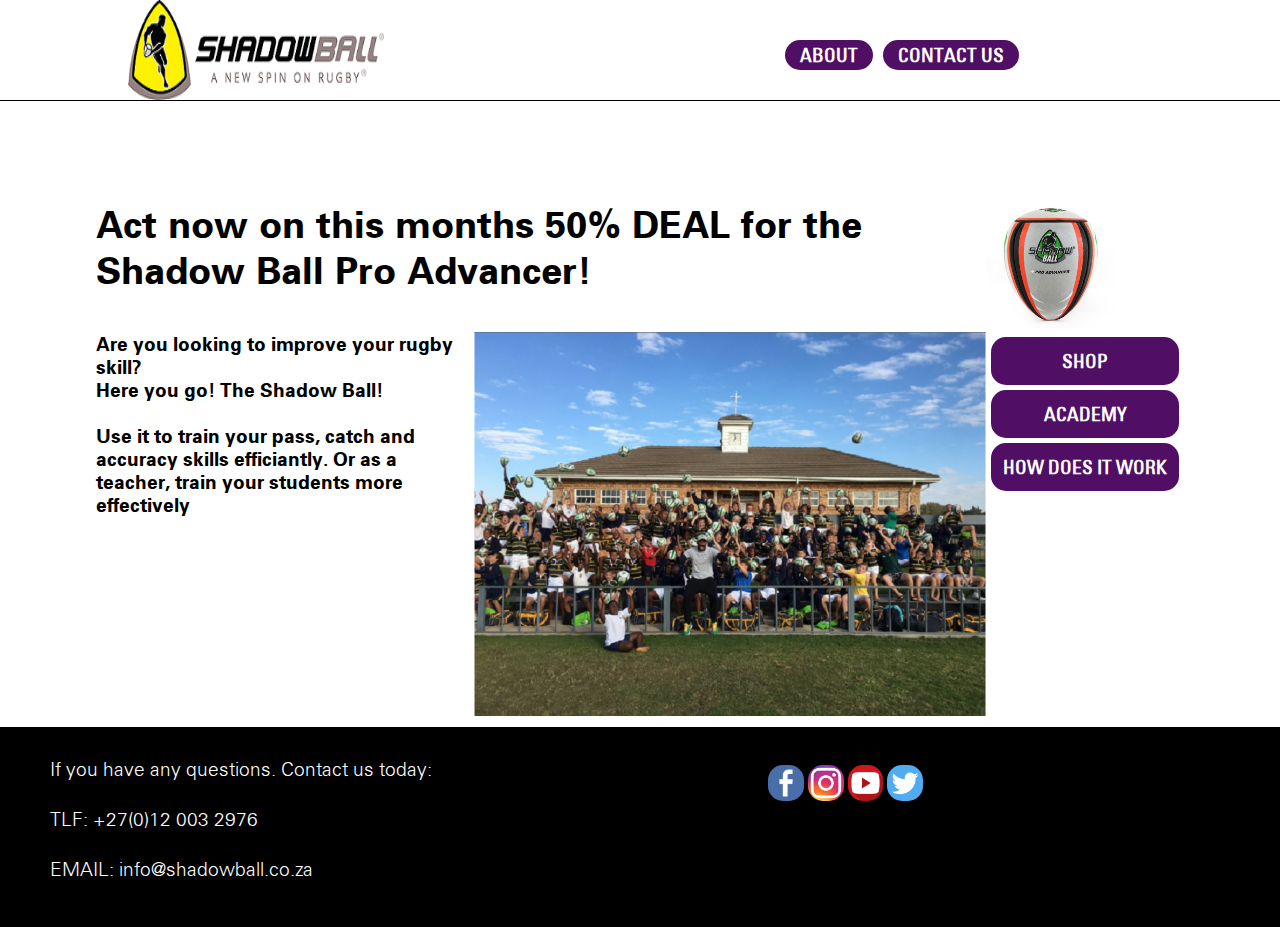
<file: index.html>
<!DOCTYPE html>

<html lang="en">
  <head>
    <meta charset="UTF-8" />
    <meta name="viewport" content="width=device-width, initial-scale=1.0" />
    <meta http-equiv="X-UA-Compatible" content="ie=edge" />
    <title>Shadowball</title>
    <link rel="stylesheet" href="./css/styles.css" type="text/css" />
  </head>
  <body>
    <div class="container">
      <div class="content-wrap">
        <header>
          <nav class="nav-bar">
              <div class="navleft">
                <img class="logoimg" src="./img/ShadowBallLogo.jpg" />
              </div>
            <div class="navright">
              <ul class="navlist">
                <li class="contactus"><p>CONTACT US</p></li>
                <li class="about"><p>ABOUT</p></li>
              </ul>
            </div>
          </nav>
        </header>

        <main class="grid-main">
          <div class="grid-disclaimer-img">
            <img
              class="disclaimer-img"
              src="./img/products/shadowballs/pro-advancer/01.jpg"
            />
          </div>
          <div class="grid-disclaimer-txt">
            <p class="disclaimer-text">
              Act now on this months 50% DEAL for the Shadow Ball Pro Advancer!
            </p>
          </div>
          <div class="grid-main-text">
            <p class="main-text">
              Are you looking to improve your rugby skill?<br />
              Here you go! The Shadow Ball!<br /><br />
              Use it to train your pass, catch and accuracy skills efficiantly.
              Or as a teacher, train your students more effectively
            </p>
          </div>
          <div class="grid-main-splash">
            <img class="splash-img" src="./img/homepage/Shadowballsplash.jpg" />
          </div>
          <div class="grid-menu">
            <ul>
              <li class="shop"><a class="shop" href="./shop.html">SHOP</a></li>
              <li class="academy">ACADEMY</li>
              <li class="doesitwork">HOW DOES IT WORK</li>
            </ul>
          </div>
        </main>
      </div>

      <footer class="footer">
        <div class="footertext">
          If you have any questions. Contact us today:
          <br />
          <br />
          <p>TLF: +27(0)12 003 2976</p>
          <br />
          <p>EMAIL: info@shadowball.co.za</p>
        </div>
        <div class="icon-imgs">
          <a href="http://www.facebook.com"
            ><img class="icons" src="./img/footer/facebookicon.jpg"
          /></a>
          <a href="http://www.instagram.com"
            ><img class="icons" src="./img/footer/istagramicon.jpg"
          /></a>
          <a href="http://www.youtube.com"
            ><img class="icons" src="./img/footer/youtubeicon.jpg"
          /></a>
          <a href="http://www.twitter.com"
            ><img class="icons" src="./img/footer/twittericon.jpg"
          /></a>
        </div>
      </footer>
    </div>
  </body>
</html>
</file>
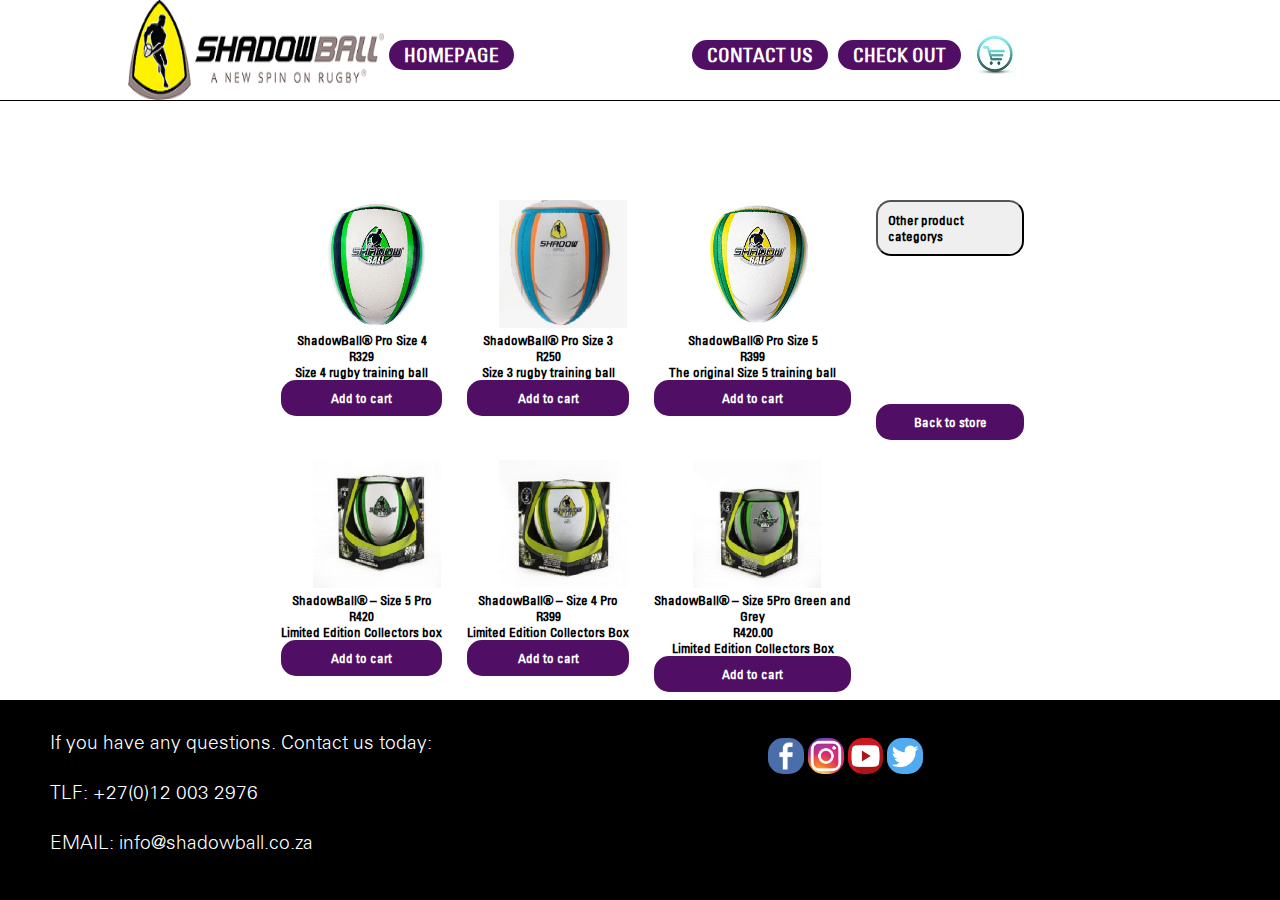
<file: productcategory.html>
<!DOCTYPE html>

<html lang="en">
  <head>
    <meta charset="UTF-8" />
    <meta name="viewport" content="width=device-width, initial-scale=1.0" />
    <meta http-equiv="X-UA-Compatible" content="ie=edge" />
    <title>Category</title>
    <link rel="stylesheet" href="./css/styles.css" type="text/css" />
  </head>

  <body>
    <div class="container">
      <div class="content-wrap">
        <header>
          <nav class="nav-bar">
            <div class="navleft">
              <img class="logoimg" src="./img/ShadowBallLogo.jpg" />
            </div>
            <div class="navright">
              <ul class="navlist">
                <li class="shoping-cart-img">
                  <img src="./img/shopingcart.jpg" />
                </li>
                <li class="shoping-cart">
                  <p>CHECK OUT</p>
                </li>
                <li class="contactus">
                  <p>CONTACT US</p>
                </li>
              </ul>
            </div>
            <div><a class="homebutton" href="./index.html">HOMEPAGE</a></div>
          </nav>
        </header>

        <main class="category-grid">
            <div class="category-dropdown-list">
                <div class="category-dropdown">
                    <button class="dropdown-button">Other product categorys</button>
                    <div class="dropdown-content">
                        <a class="dropdown-text" href="#">Rugbyballs</a>
                        <a class="dropdown-text" href="#">Booster Packs</a>
                        <a class="dropdown-text" href="#">Gear</a>
                    </div>
                </div>
                <a href="./shop.html">
                    <p class="back-to-store-txt">Back to store</p>
                </a>
            </div>
            <div class="shadowball-grid1">
                <img class="shadowball-img" src="./img/productscategory/shadowball-pro.jpg" />
                <p class="shadowball-text">
                    ShadowBall® Pro Size 4<br>
                    R329<br>
                    Size 4 rugby training ball
                </p>
                <p class="add-to-cart">Add to cart</p>
            </div>
            <div class="shadowball-grid2">
                <img class="shadowball-img" src="./img/productscategory/shadowball-pro-3.jpg" />
                <p class="shadowball-text">
                    ShadowBall® Pro Size 3<br>
                    R250<br>
                    Size 3 rugby training ball
                </p>
                <p class="add-to-cart">Add to cart</p>
            </div>
            <div class="shadowball-grid3">
                <img class="shadowball-img" src="./img/productscategory/shadowball-pro-s5-02.jpg" />
                <p class="shadowball-text">
                    ShadowBall® Pro Size 5<br>
                    R399<br>
                    The original Size 5 training ball
                </p>
                <p class="add-to-cart">Add to cart</p>
            </div>
            <div class="shadowball-grid4">
                <img class="shadowball-img" src="./img/productscategory/collectors-box-size4.jpg" />
                <p class="shadowball-text">
                    ShadowBall®  – Size 5 Pro<br>
                    R420<br>
                    Limited Edition Collectors box
                </p>
                <p class="add-to-cart">Add to cart</p>
            </div>
            <div class="shadowball-grid5">
                <img class="shadowball-img" src="./img/productscategory/collectors-box-size5.jpg" />
                <p class="shadowball-text">
                    ShadowBall®  – Size 4 Pro<br>
                    R399<br>
                    Limited Edition Collectors Box
                </p>
                <p class="add-to-cart">Add to cart</p>
            </div>
            <div class="shadowball-grid6">
                <img class="shadowball-img" src="./img/productscategory/collectors-box-size5-greenandgrey.jpg" />
                <p class="shadowball-text">
                    ShadowBall®  – Size 5Pro Green and Grey <br>
                    R420.00<br>
                    Limited Edition Collectors Box
                </p>
                <p class="add-to-cart">Add to cart</p>
            </div>
        </main>
      </div>

      <footer class="footer">
        <div class="footertext">
            If you have any questions. Contact us today:
            <br>
            <br>
            <p>TLF: +27(0)12 003 2976</p>
            <br>
            <p>EMAIL: info@shadowball.co.za</p>
        </div>
        <div class="icon-imgs">
            <a href="http://www.facebook.com"><img class="icons" src="./img/footer/facebookicon.jpg"></a>
            <a href="http://www.instagram.com"><img class="icons" src="./img/footer/istagramicon.jpg"></a>
            <a href="http://www.youtube.com"><img class="icons" src="./img/footer/youtubeicon.jpg"></a>
            <a href="http://www.twitter.com"><img class="icons" src="./img/footer/twittericon.jpg"></a>
        </div>
    </footer>

    </div>
  </body>
</html>
</file>
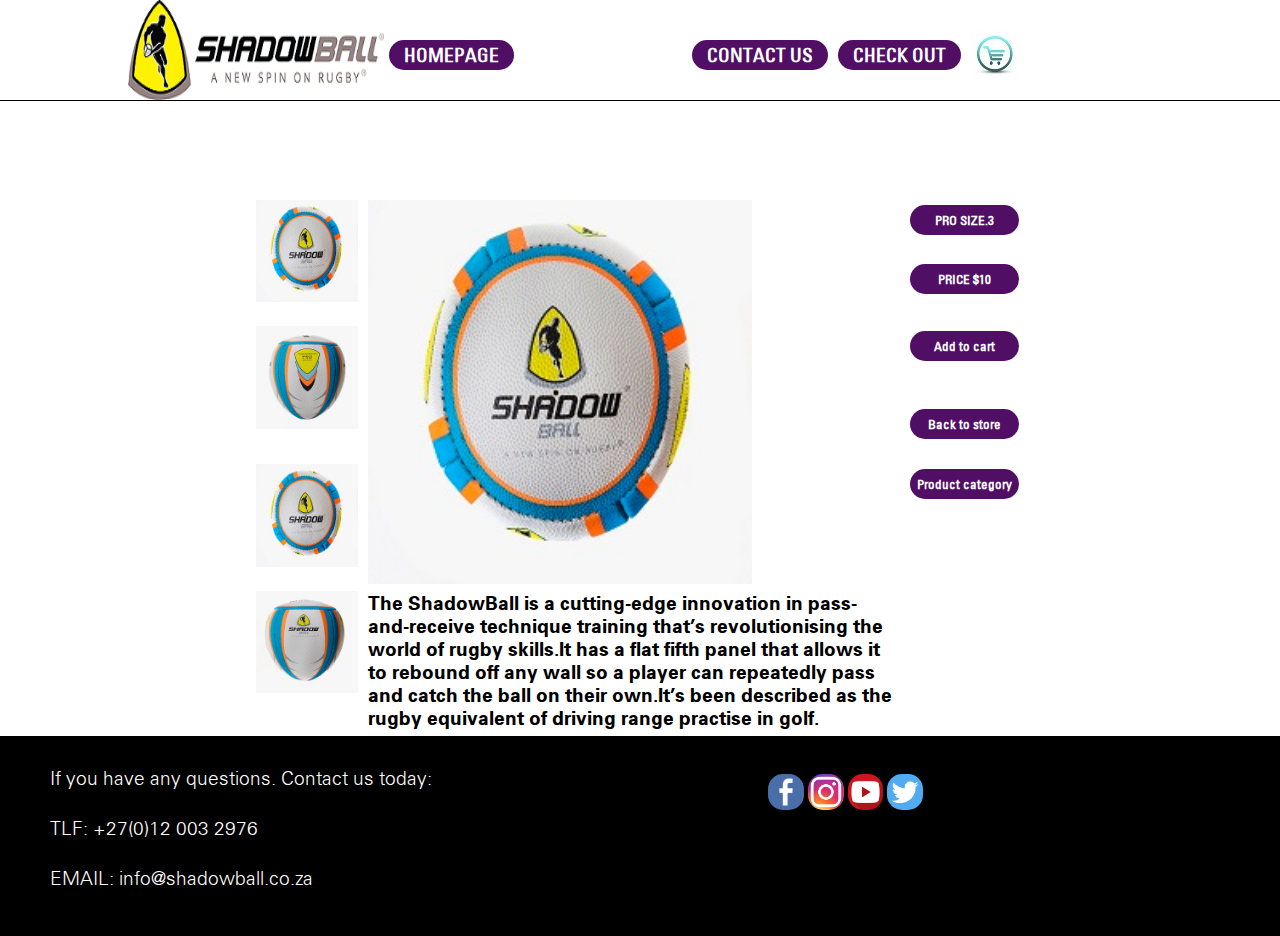
<file: ShadowBallprosize3.html>
<!DOCTYPE html>

<html lang="en">

    <head>
        <meta charset="UTF-8" />
        <meta name="viewport" content="width=device-width, initial-scale=1.0" />
        <meta http-equiv="X-UA-Compatible" content="ie=edge" />
        <title>Pro Size 3</title>
        <link rel="stylesheet" href="./css/styles.css" type="text/css" />
    </head>

<body>
    <div class="container">
        <div class="content-wrap">
            <header>
                <nav class="nav-bar">
                        <div class="navleft">
                            <img class="logoimg" src="./img/ShadowBallLogo.jpg">
                        </div>
                    <div class="navright">
                        <ul class="navlist">
                            <li class="shoping-cart-img">
                                <img src="./img/shopingcart.jpg">
                            </li>
                            <li class="shoping-cart">
                                <p>CHECK OUT</p>
                            </li>
                            <li class="contactus">
                                <p>CONTACT US</p>
                            </li>
                        </ul>
                    </div>
                    <div><a class="homebutton" href="./index.html">HOMEPAGE</a></div>
                </nav>
            </header>

            <main class="prosize-grid">
                <div class="prosize-grid-img1">
                    <img class="prosize-grid-img" src="./img/products/shadowballs/pro_size_3/01.jpeg">
                </div>
                <div class="prosize-grid-img2">
                    <img class="prosize-grid-img" src="./img/products/shadowballs/pro_size_3/02.jpeg">
                </div>
                <div class="prosize-grid-img3">
                    <img class="prosize-grid-img" src="./img/products/shadowballs/pro_size_3/03.jpeg">
                </div>
                <div class="prosize-grid-img4">
                    <img class="prosize-grid-img" src="./img/products/shadowballs/pro_size_3/04.jpeg">
                </div>
                <div class="prosize-grid-mainimg">
                    <img class="prosize-mainimg" src="./img/products/shadowballs/pro_size_3/01.jpeg">
                </div>
                <div class="prosize-grid-details">
                    <p class="prosize-details-txt">The ShadowBall is a cutting-edge innovation in pass-and-receive technique training that’s revolutionising the world of rugby skills.It has a flat fifth panel that allows it to rebound off any wall so a player can repeatedly pass and catch the ball on their own.It’s been described as the rugby equivalent of driving range practise in golf.</p>
                </div>
                <div class="prosize-grid-menu1">
                    <ul>
                        <li><p class="prosize-menu-txt">PRO SIZE.3</p></li>
                        <br>
                        <li><p class="prosize-menu-txt">PRICE   $10</p></li>
                    </ul>
                </div>
                <div class="prosize-grid-menu2">
                    <p class="prosize-menu-txt">Add to cart</p>
                    <br>
                    <br>
                    <a href="./shop.html"><p class="prosize-menu-txt">Back to store</p></a>
                </div>
                <div class="prosize-grid-menu3">
                    <a href="./productcategory.html"><p class="prosize-menu-txt">Product category</p></a>
                </div>
            </main>
        </div>

        <footer class="footer">
            <div class="footertext">
                If you have any questions. Contact us today:
                <br>
                <br>
                <p>TLF: +27(0)12 003 2976</p>
                <br>
                <p>EMAIL: info@shadowball.co.za</p>
            </div>
            <div class="icon-imgs">
                <a href="http://www.facebook.com"><img class="icons" src="./img/footer/facebookicon.jpg"></a>
                <a href="http://www.instagram.com"><img class="icons" src="./img/footer/istagramicon.jpg"></a>
                <a href="http://www.youtube.com"><img class="icons" src="./img/footer/youtubeicon.jpg"></a>
                <a href="http://www.twitter.com"><img class="icons" src="./img/footer/twittericon.jpg"></a>
            </div>
        </footer>

    <div>
</html>
</file>
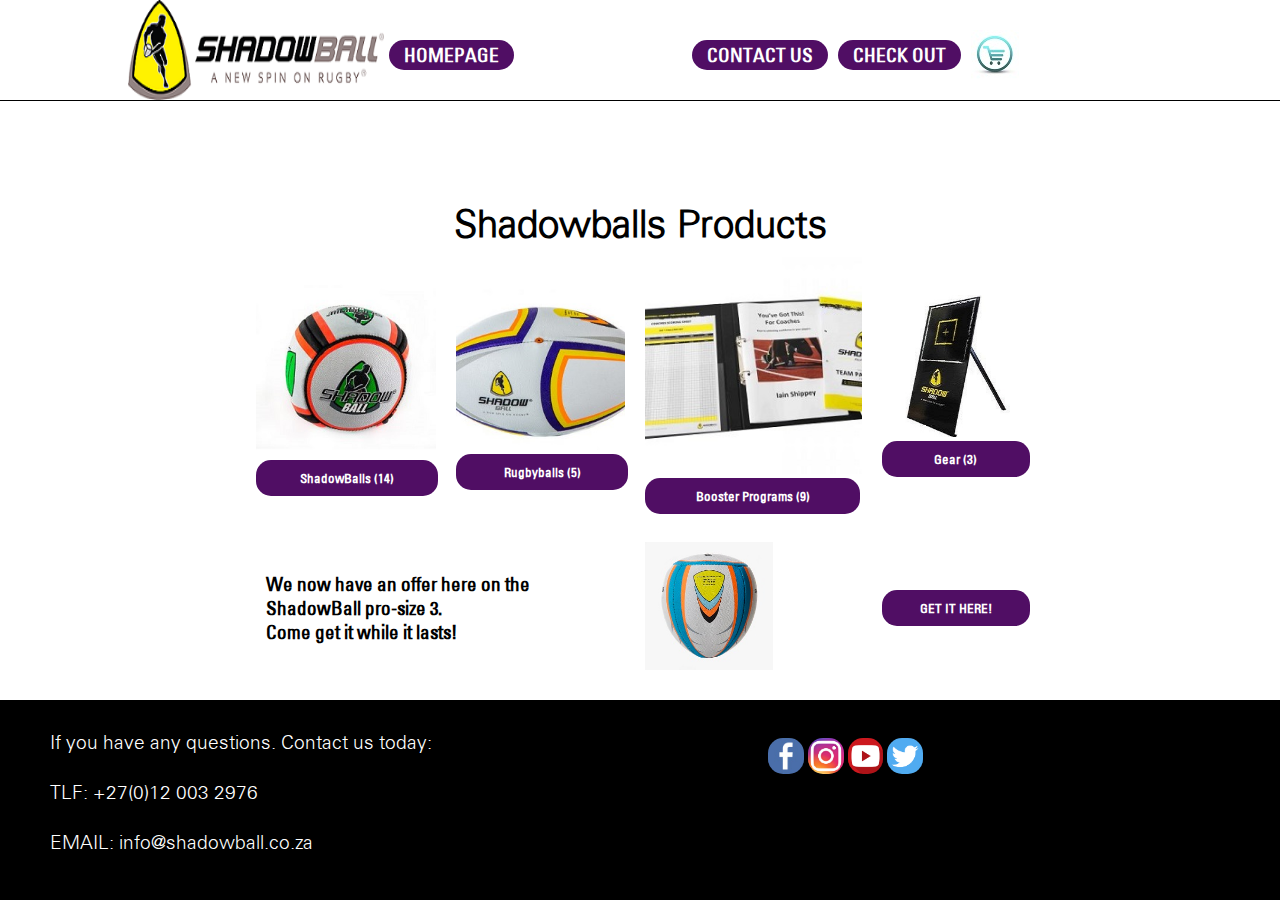
<file: shop.html>
<!DOCTYPE html>

<hmtl lang="en">
  <head>
    <meta charset="UTF-8" />
    <meta name="viewport" content="width=device-width, initial-scale=1.0" />
    <meta http-equiv="X-UA-Compatible" content="ie=edge" />
    <title>Shop</title>
    <link rel="stylesheet" href="./css/styles.css" type="text/css" />
  </head>

  <body>
    <div class="container">
      <div class="content-wrap">
        <header>
          <nav class="nav-bar">
            <div class="navleft">
              <img class="logoimg" src="./img/ShadowBallLogo.jpg" />
            </div>
            <div class="navright">
              <ul class="navlist">
                <li class="shoping-cart-img">
                  <img src="./img/shopingcart.jpg">
                </li>
                <li class="shoping-cart">
                  <p>CHECK OUT</p>
                </li>
                <li class="contactus">
                  <p>CONTACT US</p>
                </li>
              </ul>
            </div>
            <div><a class="homebutton" href="./index.html">HOMEPAGE</a></div>
          </nav>
        </header>

        <main class="main-shop-grid">
          <div class="grid-store-title">
            <div class="store-title">Shadowballs Products</div>
          </div>
          <div class="grid-item-shadowballs">
            <img
              class="grid-store-item-img"
              src="./img/products/shadowballs/shop/ShadowBall-Pro-Advancer-small-300x300.jpg"
            />
            <p class="grid-storeitem-text">ShadowBalls (14)</p>
          </div>
          <div class="grid-item-rugbyballs">
            <img
              class="grid-store-item-img"
              src="./img/products/shadowballs/shop/rugbyballs.jpg"
            />
            <p class="grid-storeitem-text">Rugbyballs (5)</p>
          </div>
          <div class="grid-item-booster">
            <img
              class="grid-store-item-img"
              src="./img/products/shadowballs/shop/boosterprograms.jpg"
            />
            <p class="grid-storeitem-text">Booster Programs (9)</p>
          </div>
          <div class="grid-item-gear">
            <img
              class="grid-store-item-img"
              src="./img/products/shadowballs/shop/Gear.jpg"
            />
            <p class="grid-storeitem-text">Gear (3)</p>
          </div>
          <div class="grid-item-prosize3">
            <p class="prosize-3-txt">We now have an offer here on the <br>ShadowBall pro-size 3.<br>Come get it while it lasts!</p>
          </div>
          <div class="prosize3-productdetails">
            <a href="./ShadowBallprosize3.html"><p class="grid-storeitem-text">GET IT HERE!</p></a>
          </div>
          <div class="grid-item-prosize3-img">
            <img class="prosize3-img" src="./img/products/shadowballs/pro_size_3/02.jpeg">
          </div>
        </main>
      </div>

      <footer class="footer">
        <div class="footertext">
          If you have any questions. Contact us today:
          <br />
          <br />
          <p>TLF: +27(0)12 003 2976</p>
          <br />
          <p>EMAIL: info@shadowball.co.za</p>
        </div>
        <div class="icon-imgs">
          <a href="http://www.facebook.com"
            ><img class="icons" src="./img/footer/facebookicon.jpg"
          /></a>
          <a href="http://www.instagram.com"
            ><img class="icons" src="./img/footer/istagramicon.jpg"
          /></a>
          <a href="http://www.youtube.com"
            ><img class="icons" src="./img/footer/youtubeicon.jpg"
          /></a>
          <a href="http://www.twitter.com"
            ><img class="icons" src="./img/footer/twittericon.jpg"
          /></a>
        </div>
      </footer>
    </div>
  </body>
</hmtl>
</file>
<file: css/styles.css>
@import "imports/mainstyle.css";
@import "imports/footer.css";
@import "imports/Prosize-3.css";
@import "imports/Shop.css";
@import "imports/Homepage.css";
@import "imports/productcategory.css";



@font-face {
    font-family: "univers57";
    src: url(../fonts/Univers_57_Condensed.ttf);
}

@font-face {
    font-family: "univers65bold";
    src: url(../fonts/Univers_65_Bold.ttf);
}

@font-face {
    font-family: "univers45light";
    src: url(../fonts/Univers_45_Light.ttf);
}
</file>
